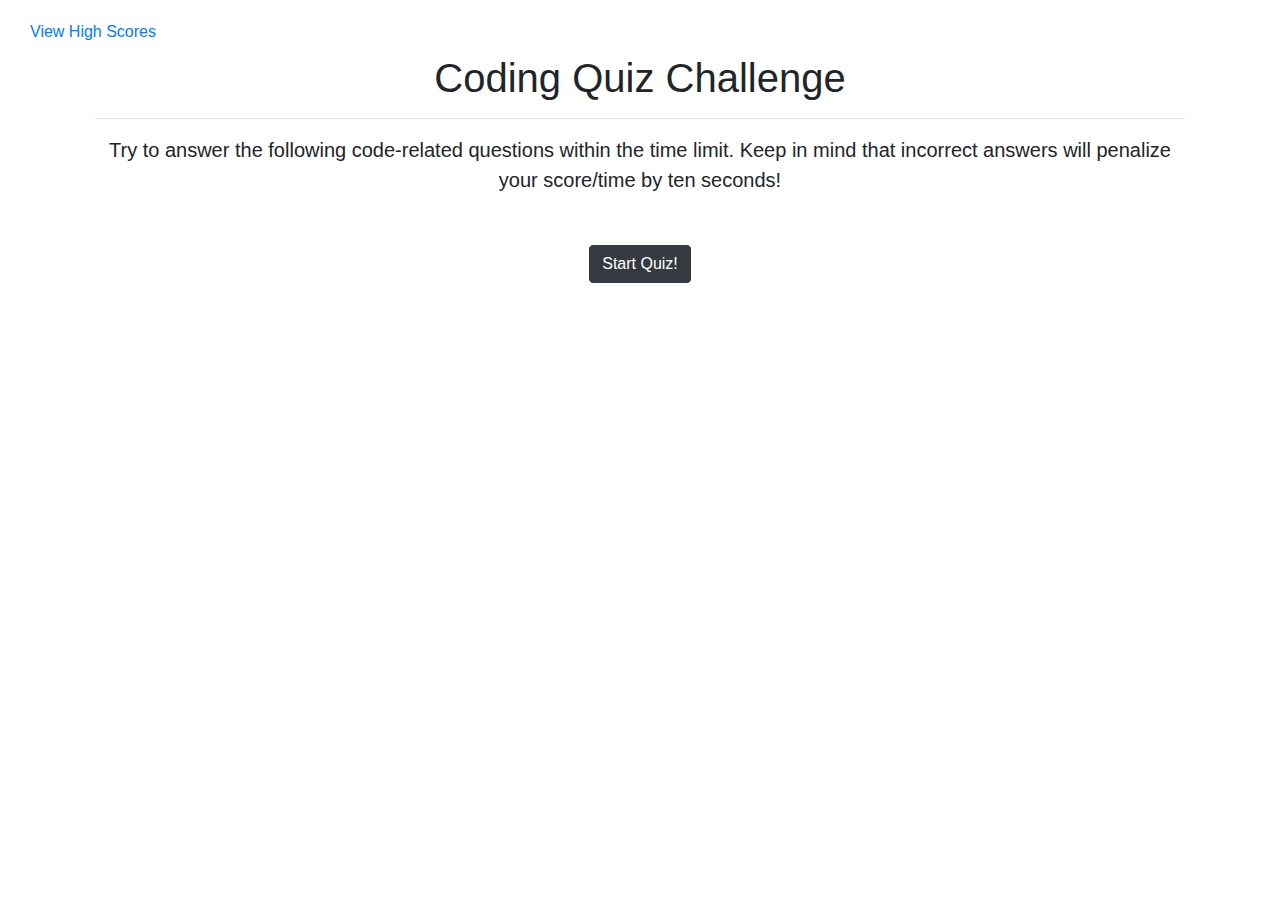
<file: index.html>
<!DOCTYPE html>
<html lang="en">
<head>
    <meta charset="UTF-8">
    <meta name="viewport" content="width=device-width, initial-scale=1.0">
    <link rel="stylesheet" href="https://stackpath.bootstrapcdn.com/bootstrap/4.3.1/css/bootstrap.min.css" integrity="sha384-ggOyR0iXCbMQv3Xipma34MD+dH/1fQ784/j6cY/iJTQUOhcWr7x9JvoRxT2MZw1T" crossorigin="anonymous">
    <link rel="stylesheet" href="style.css">
    <title>Coding Quiz</title>

</head>

<body>
    <header>
    <!-- Create a div containing a link to the high scores that will store client-side information/previous games -->
        <a href="scores.html" id="highScores">View High Scores</a>

        <!-- Create a div containing a timer that will be in the right hand corner -->
        <div id="timeLeft" class="float-right"></div>
    </header>

    <!-- Starting div showing rules and start button -->
    <div id="startingPage" class="container">
        <h1 class="page-header text-center">Coding Quiz Challenge</h1>
        <hr>
        <p class="lead text-center">Try to answer the following code-related questions within the time limit. Keep in mind that incorrect answers will penalize your score/time by ten seconds!</p>
        <br>
        <div class="text-center"> 
            <button id="startButton" class="btn btn-dark">Start Quiz!</button> 
        </div>
        </div>
    </div>

    <!-- Quiz Div containing a question/multiple choice answer formatted to work with quizQuestions array -->
    <div id="quizArea" class="container hide">
        <h2 class="text-center"><span  id="question">Question:</span></h2>
        <ul id="answers" class="text-center">
        </ul>
        <hr>
    <p id="answerResults"></p>
    </div>

    <!-- Create a div asking the user to store score in high scores the quiz ends -->
    <div id="endGame">
        <h2>The Quiz is over! Would you like to input your score?</h2>
        <input type="text">
    </div>
    

    <script type="text/javascript" src="script.js"></script>
</body>

</html>
</file>
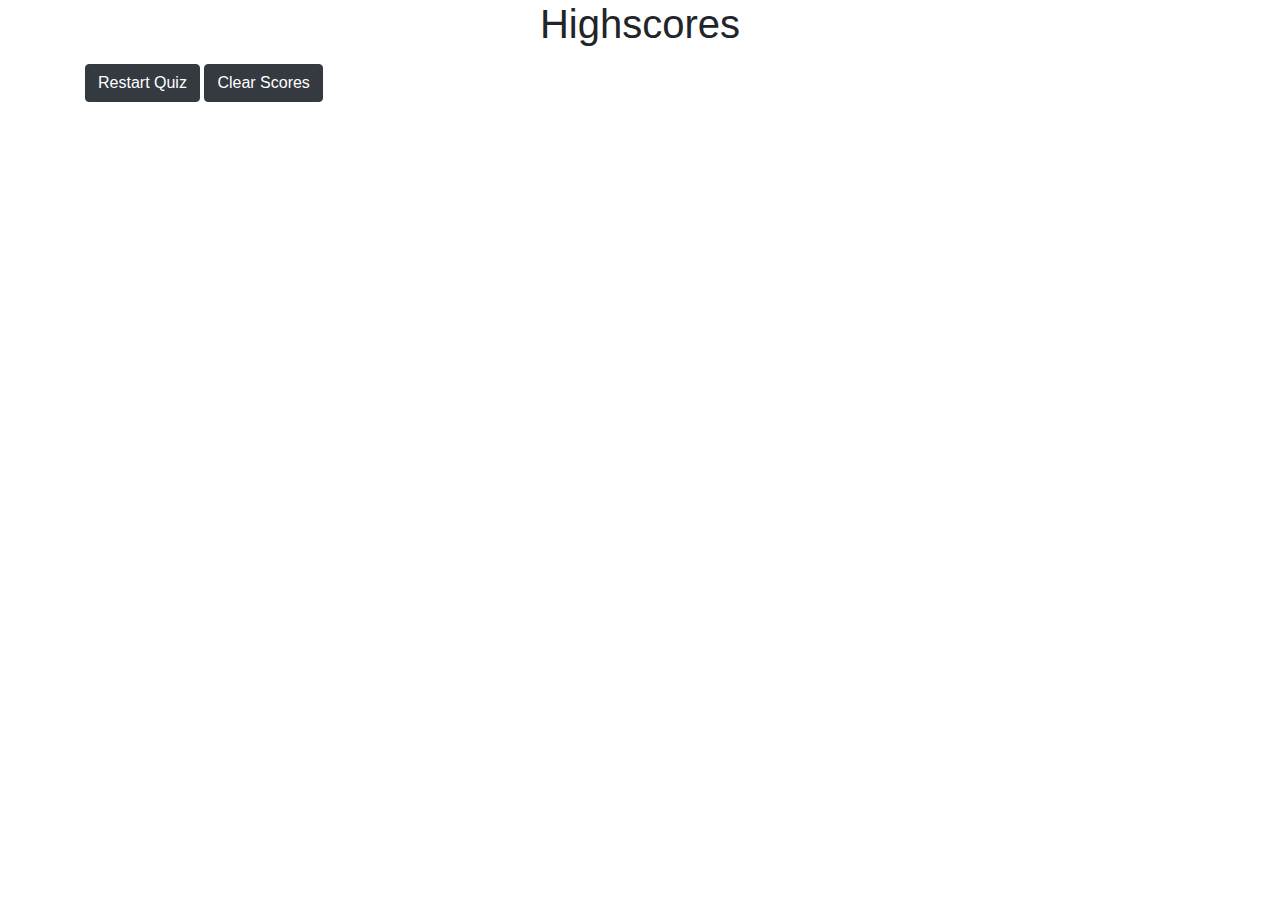
<file: scores.html>
<!DOCTYPE html>
<html lang="en">
<head>
    <meta charset="UTF-8">
    <meta name="viewport" content="width=device-width, initial-scale=1.0">
    <link rel="stylesheet" href="https://stackpath.bootstrapcdn.com/bootstrap/4.3.1/css/bootstrap.min.css" integrity="sha384-ggOyR0iXCbMQv3Xipma34MD+dH/1fQ784/j6cY/iJTQUOhcWr7x9JvoRxT2MZw1T" crossorigin="anonymous">
    <title>Highscores</title>
</head>
<body>
    <div class="container">
    <h1 class="text-center">Highscores</h1>
    <ol id="highscores" class="text-center">

    </ol>
    <a href="index.html" type="button" class="btn btn-dark text-center">Restart Quiz</a>

    <button type="button" class="btn btn-dark text-center">Clear Scores</button>
    </div>
</body>
</html>
</file>
<file: style.css>
* {
    margin: 10px;
}

.hide {
    display: none;
}

.listItem {
    list-style: none;
}
</file>
